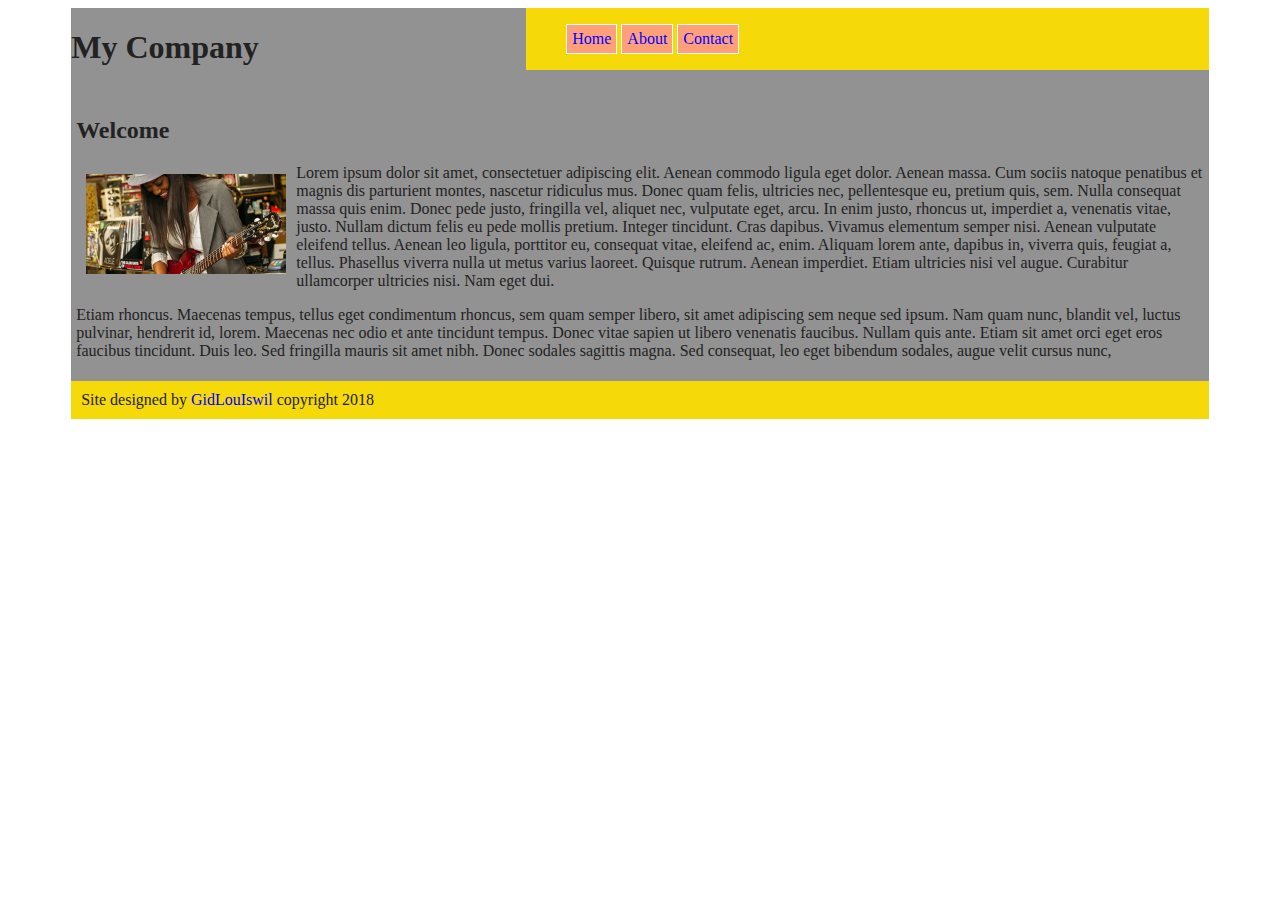
<file: index.html>
<!DOCTYPE html>
<html lang="en">
<head>
    <meta charset="UTF-8">
    <meta name="viewport" content="width=device-width, initial-scale=1.0">
    <meta name="author" content="GidLouIswil">
    <meta name="description" content="Short outline of the page topics.">
    <meta http-equiv="X-UA-Compatible" content="ie=edge">
    <title>Document</title>

    <!-- add a style sheet -->
    <link rel="stylesheet" href="style.css">
</head>
<body>
    <div class="wrapper">
        <!-- HEADER -->
        <div id="header">
            <h1 class="logo">My Company</h1>
        </div>

        <!-- NAVIGATION BAR -->
        <nav>
            <ul>
                <li>
                    <a href="index.html">Home</a>
                </li>
                <li>
                    <a href="about.html">About</a>
                </li>
                <li>
                    <a href="contact.html">Contact</a>
                </li>
            </ul>
        </nav>

        <!-- CONTENT -->
        <div id="content">
            <h2>Welcome</h2>
            <p>
                <img src="400x200.jpg">
                Lorem ipsum dolor sit amet, consectetuer adipiscing elit. 
                Aenean commodo ligula eget dolor. Aenean massa. 
                Cum sociis natoque penatibus et magnis dis parturient montes, nascetur ridiculus mus.
                Donec quam felis, ultricies nec, pellentesque eu, pretium quis, sem. 
                Nulla consequat massa quis enim. 
                Donec pede justo, fringilla vel, aliquet nec, vulputate eget, arcu. 
                In enim justo, rhoncus ut, imperdiet a, venenatis vitae, justo. 
                Nullam dictum felis eu pede mollis pretium. Integer tincidunt. 
                Cras dapibus. Vivamus elementum semper nisi. 
                Aenean vulputate eleifend tellus. 
                Aenean leo ligula, porttitor eu, consequat vitae, eleifend ac, enim. 
                Aliquam lorem ante, dapibus in, viverra quis, feugiat a, tellus. 
                Phasellus viverra nulla ut metus varius laoreet. 
                Quisque rutrum. Aenean imperdiet. 
                Etiam ultricies nisi vel augue. 
                Curabitur ullamcorper ultricies nisi. 
                 Nam eget dui. 
            </p>

            <p>
                Etiam rhoncus. 
                Maecenas tempus, tellus eget condimentum rhoncus, sem quam semper libero, sit amet adipiscing sem neque sed ipsum. 
                Nam quam nunc, blandit vel, luctus pulvinar, hendrerit id, lorem. 
                Maecenas nec odio et ante tincidunt tempus. 
                Donec vitae sapien ut libero venenatis faucibus. 
                Nullam quis ante. Etiam sit amet orci eget eros faucibus tincidunt. 
                Duis leo. 
                Sed fringilla mauris sit amet nibh.
                Donec sodales sagittis magna. 
                Sed consequat, leo eget bibendum sodales, augue velit cursus nunc, 
            </p>    
        </div>

        <!-- FOOTER -->
        <footer>
            Site designed by <a href="">GidLouIswil</a> copyright 2018
        </footer>

    </div>  
</body>
</html>
</file>
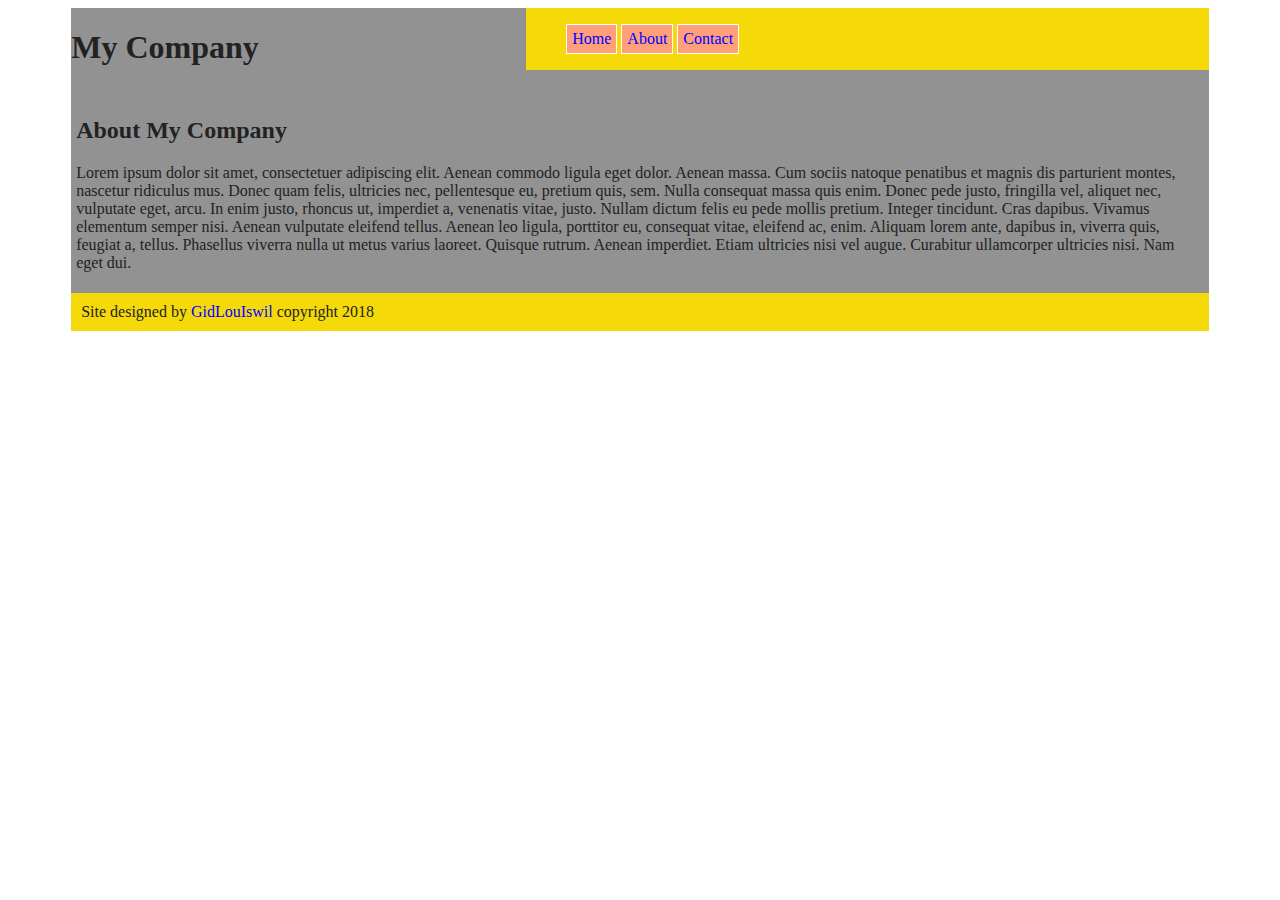
<file: about.html>
<!DOCTYPE html>
<html lang="en">
<head>
    <meta charset="UTF-8">
    <meta name="viewport" content="width=device-width, initial-scale=1.0">
    <meta name="author" content="GidLouIswil">
    <meta name="description" content="Short outline of the page topics.">
    <meta http-equiv="X-UA-Compatible" content="ie=edge">
    <title>Document</title>

    <!-- add a style sheet -->
    <link rel="stylesheet" href="style.css">
</head>
<body>
    <div class="wrapper">
        <!-- HEADER -->
        <div id="header">
            <h1 class="logo">My Company</h1>
        </div>

        <!-- NAVIGATION BAR -->
        <nav>
            <ul>
                <li>
                    <a href="index.html">Home</a>
                </li>
                <li>
                    <a href="about.html">About</a>
                </li>
                <li>
                    <a href="contact.html">Contact</a>
                </li>
            </ul>
        </nav>

        <!-- CONTENT -->
        <div id="content">
            <h2>About My Company</h2>
            <p>
                Lorem ipsum dolor sit amet, consectetuer adipiscing elit. 
                Aenean commodo ligula eget dolor. Aenean massa. 
                Cum sociis natoque penatibus et magnis dis parturient montes, nascetur ridiculus mus.
                Donec quam felis, ultricies nec, pellentesque eu, pretium quis, sem. 
                Nulla consequat massa quis enim. 
                Donec pede justo, fringilla vel, aliquet nec, vulputate eget, arcu. 
                In enim justo, rhoncus ut, imperdiet a, venenatis vitae, justo. 
                Nullam dictum felis eu pede mollis pretium. Integer tincidunt. 
                Cras dapibus. Vivamus elementum semper nisi. 
                Aenean vulputate eleifend tellus. 
                Aenean leo ligula, porttitor eu, consequat vitae, eleifend ac, enim. 
                Aliquam lorem ante, dapibus in, viverra quis, feugiat a, tellus. 
                Phasellus viverra nulla ut metus varius laoreet. 
                Quisque rutrum. Aenean imperdiet. 
                Etiam ultricies nisi vel augue. 
                Curabitur ullamcorper ultricies nisi. 
                 Nam eget dui. 
            </p>
        </div>

        <!-- FOOTER -->
        <footer>
            Site designed by <a href="">GidLouIswil</a> copyright 2018
        </footer>

    </div>  
</body>
</html>
</file>
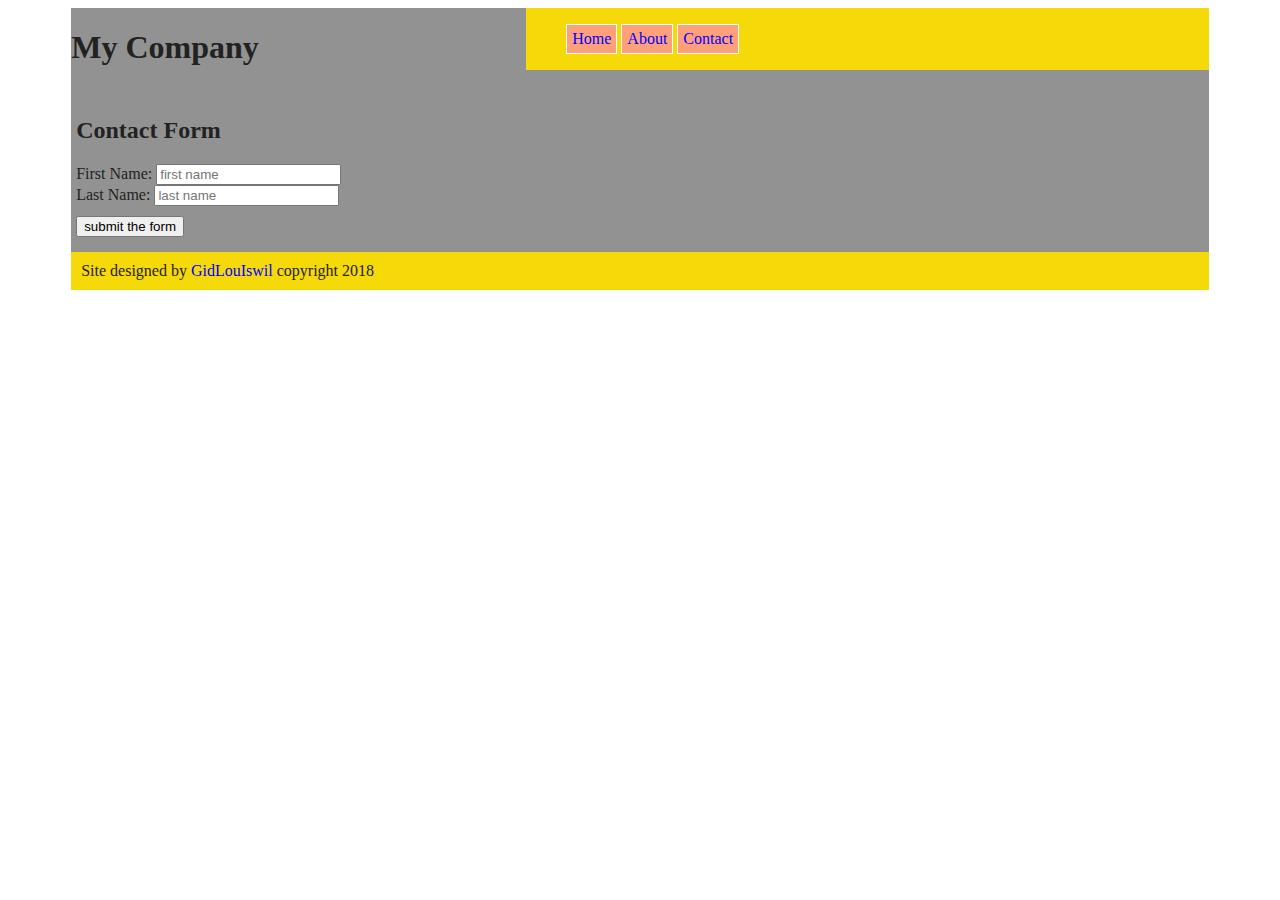
<file: contact.html>
<!DOCTYPE html>
<html lang="en">
<head>
    <meta charset="UTF-8">
    <meta name="viewport" content="width=device-width, initial-scale=1.0">
    <meta name="author" content="GidLouIswil">
    <meta name="description" content="Short outline of the page topics.">
    <meta http-equiv="X-UA-Compatible" content="ie=edge">
    <title>Document</title>

    <!-- add a style sheet -->
    <link rel="stylesheet" href="style.css">
</head>
<body>
    <div class="wrapper">
        <!-- HEADER -->
        <div id="header">
            <h1 class="logo">My Company</h1>
        </div>

        <!-- NAVIGATION BAR -->
        <nav>
            <ul>
                <li>
                    <a href="index.html">Home</a>
                </li>
                <li>
                    <a href="about.html">About</a>
                </li>
                <li>
                    <a href="contact.html">Contact</a>
                </li>
            </ul>
        </nav>

        <!-- CONTENT -->
        <div id="content">
            <h2>Contact Form</h2>
            <form action="">
                <div>
                    First Name: <input type="text" name="firstname" value="" placeholder="first name">
                </div>
                <div>
                    Last Name: <input type="text" name="lastname" value="" placeholder="last name">
                </div>
                <input class="submit" type="submit" value="submit the form">
            </form>
        </div>

        <!-- FOOTER -->
        <footer>
            Site designed by <a href="">GidLouIswil</a> copyright 2018
        </footer>

    </div>  
</body>
</html>
</file>
<file: style.css>
html {
    color: #222222;
    font-size: 1em;
}

body {

}

.wrapper {
    width: 90%;
    margin: 0 5%;
    background-color: #929292;
}

#content {
    padding: 5px;
}

#header {
    width: 35%;
    display: inline-block;
    overflow: hidden;
}

nav {
    background-color: #F5D908;
    float: right;
    width: 60%;
}

nav a {
    text-decoration: none;
    display: block;
    border: 1px solid #FFFFFF;
    background-color: lightsalmon ;
    padding: 5px;
}

nav ul {
    list-style: none;
}

nav li {
    display: inline-block;
}

a {
    color: blue;
    text-decoration: none;
}

a:hover, a:active {
    text-decoration: underline;
}

img {
    max-width: 200px;
    float: left;
    margin: 10px;
}

footer {
    background-color: #F5D908;
    padding: 10px;
}

h1 .logo {
    margin: 0;
    padding: 0;
}

.submit {
    margin: 10px 0;
}

@media only screen and (max-width: 768px) {
    #header {
        width: 100%; 
    }

    nav {
        width: 100%;
        float: none;;
    }

    .wrapper {
        width: 100%;
        margin: 0;
    }

    nav a {
        padding: 0;
    }
}
</file>
